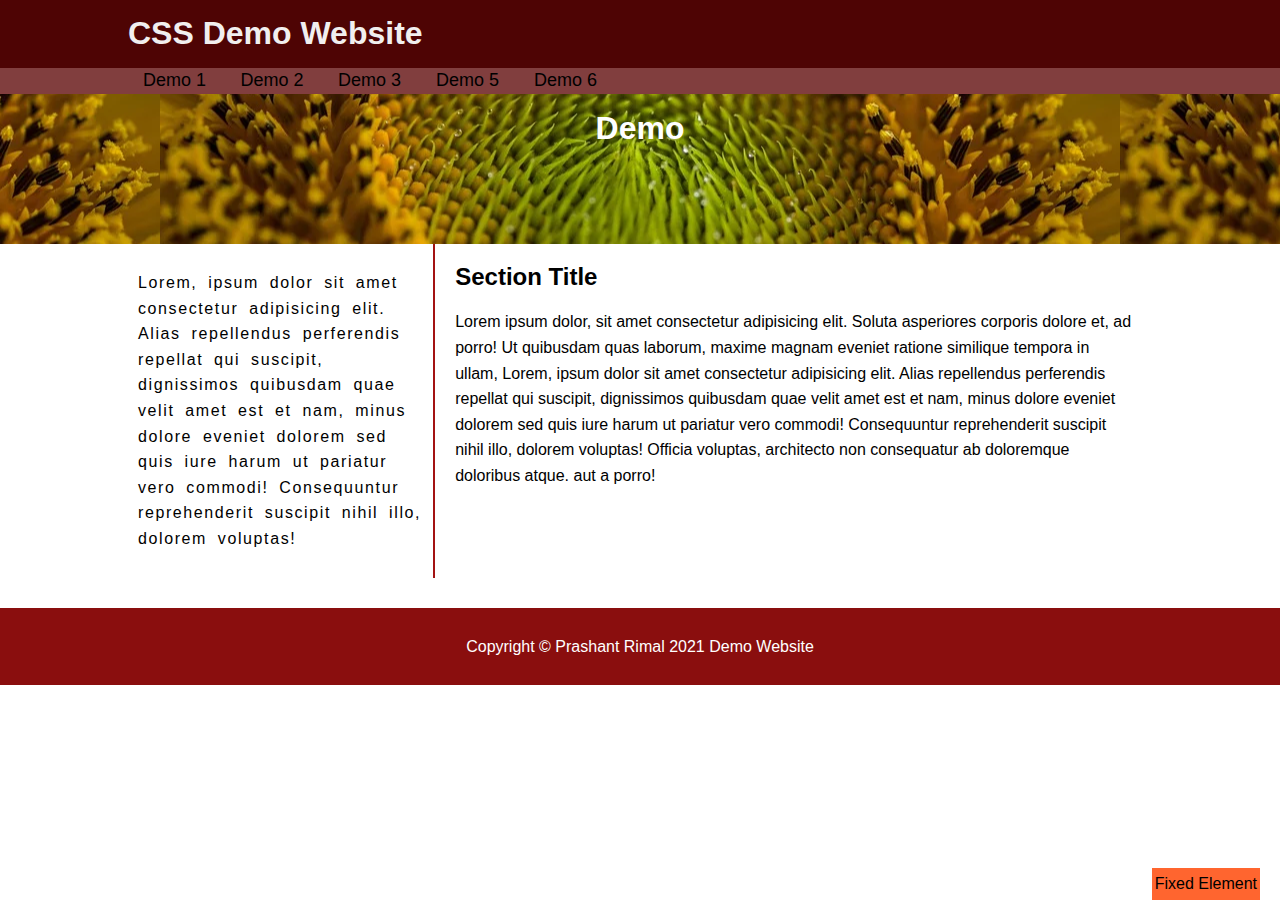
<file: demo_website_Sep_2/index.html>
<!DOCTYPE html>
<html lang="en">
<head>
    <meta charset="UTF-8">
    <meta http-equiv="X-UA-Compatible" content="IE=edge">
    <meta name="viewport" content="width=device-width, initial-scale=1.0,
    maximum-scale=1">
    <link rel="stylesheet" href="./styles.css">
    <title>Demo for CSS</title>

</head>
<body>
    
    <header id="mainheader">
        <div class="container">
            <h1>CSS Demo Website</h1>
        </div>
    </header>

    <nav id="mainNav">
        <div class="container">
            <ul>
                <li><a href="./Demo1.html">Demo 1</a></li>
                <li><a href="./Demo2.html">Demo 2</a></li>
                <li><a href="#">Demo 3 </a></li>
                <li><a href="#">Demo 5 </a></li>
                <li><a href="#">Demo 6</a></li>
            </ul>
        </div>
    </nav>


    <section id="jumbo">
            <div class="container">
                <h1>Demo</h1>
            </div>
    </section>
    <div class="container">
        <aside id="sidebar">
                <p>Lorem, ipsum dolor sit amet consectetur adipisicing elit. Alias repellendus perferendis repellat qui suscipit, 
                    dignissimos quibusdam quae velit amet est et nam, 
                    minus dolore eveniet dolorem sed quis 
                    iure harum ut pariatur vero commodi! Consequuntur reprehenderit suscipit nihil illo, dolorem voluptas! 

                </p>
        </aside>
        <section id="main">
                <h2>Section Title</h2>
                <p>Lorem ipsum dolor, sit amet consectetur adipisicing elit. Soluta asperiores corporis dolore et,
                ad porro! Ut quibusdam quas laborum, maxime magnam 
                eveniet ratione similique tempora in ullam,
                Lorem, ipsum dolor sit amet consectetur adipisicing elit. Alias repellendus perferendis repellat qui suscipit, dignissimos quibusdam quae velit amet est et nam, 
                minus dolore eveniet dolorem sed quis iure harum ut pariatur vero commodi! Consequuntur reprehenderit suscipit nihil illo, dolorem voluptas! 
                Officia voluptas, architecto non consequatur ab doloremque doloribus atque.
                aut a porro!</p>
        </section>   
    </div>

    <div id="fixed">Fixed Element</div>
    <footer id="mainfooter">
        <p>Copyright &copy; Prashant Rimal 2021 Demo Website </p>
    </footer>


</body>
</html>
</file>
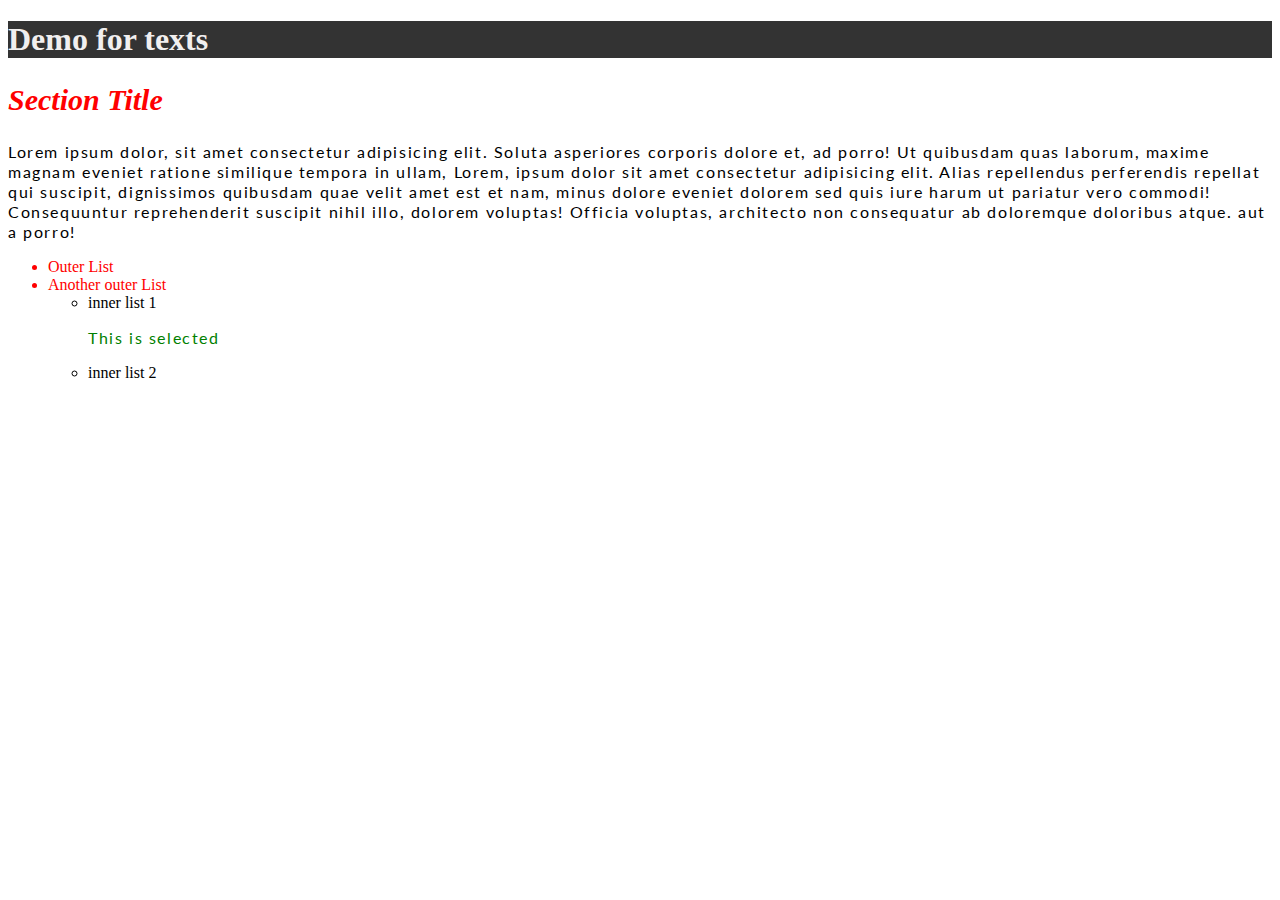
<file: demo_website_Sep_2/Demo1.html>
<!DOCTYPE html>
<html lang="en">
<head>
    <meta charset="UTF-8">
    <meta http-equiv="X-UA-Compatible" content="IE=edge">
    <meta name="viewport" content="width=device-width, initial-scale=1.0,
    maximum-scale=1">
    <link rel="preconnect" href="https://fonts.googleapis.com">
    <link rel="preconnect" href="https://fonts.gstatic.com" crossorigin>
    <link href="https://fonts.googleapis.com/css2?family=Cookie&family=Lato:wght@300&display=swap" rel="stylesheet">
    <title>Demo for CSS</title>

    <style>
        
        
        #mainheader{
            background: #333;
            color:rgb(241, 239, 239);
        }

        h2 {
            font-size:  30px;
            font-weight: bold;
            font-style: italic;
            
        }
        
        p{ 
            font-size:  1em;
            font-family: 'Lato',Verdana,Arial;
            line-height: 20px;
            letter-spacing: 0.1em;
        }
         #list1>li {
            color: red;
        }

        #list2>p{
            color:green;
        }

    </style>
</head>
<body>
    
    <header id="mainheader">
        <div class="container">
            <h1>Demo for texts </h1>
        </div>
    </header>

    <section id="main">
        <h2 style="color:red">Section Title</h2>
        <p >Lorem ipsum dolor, sit amet consectetur adipisicing elit. Soluta asperiores corporis dolore et,
        ad porro! Ut quibusdam quas laborum, maxime magnam 
        eveniet ratione similique tempora in ullam,
        Lorem, ipsum dolor sit amet consectetur adipisicing elit. Alias repellendus perferendis repellat qui suscipit, dignissimos quibusdam quae velit amet est et nam, 
        minus dolore eveniet dolorem sed quis iure harum ut pariatur vero commodi! Consequuntur reprehenderit suscipit nihil illo, dolorem voluptas! 
        Officia voluptas, architecto non consequatur ab doloremque doloribus atque.
        aut a porro!</p>

        
        <ul id=list1 >
            <li>Outer List</li>
            <li>Another outer List</li>
            <ul id=list2>
                <li>inner list 1 </li>
                <p>This is selected</p>
                <li>inner list 2 </li>
            </ul>
        </ul>
    </section>
</file>
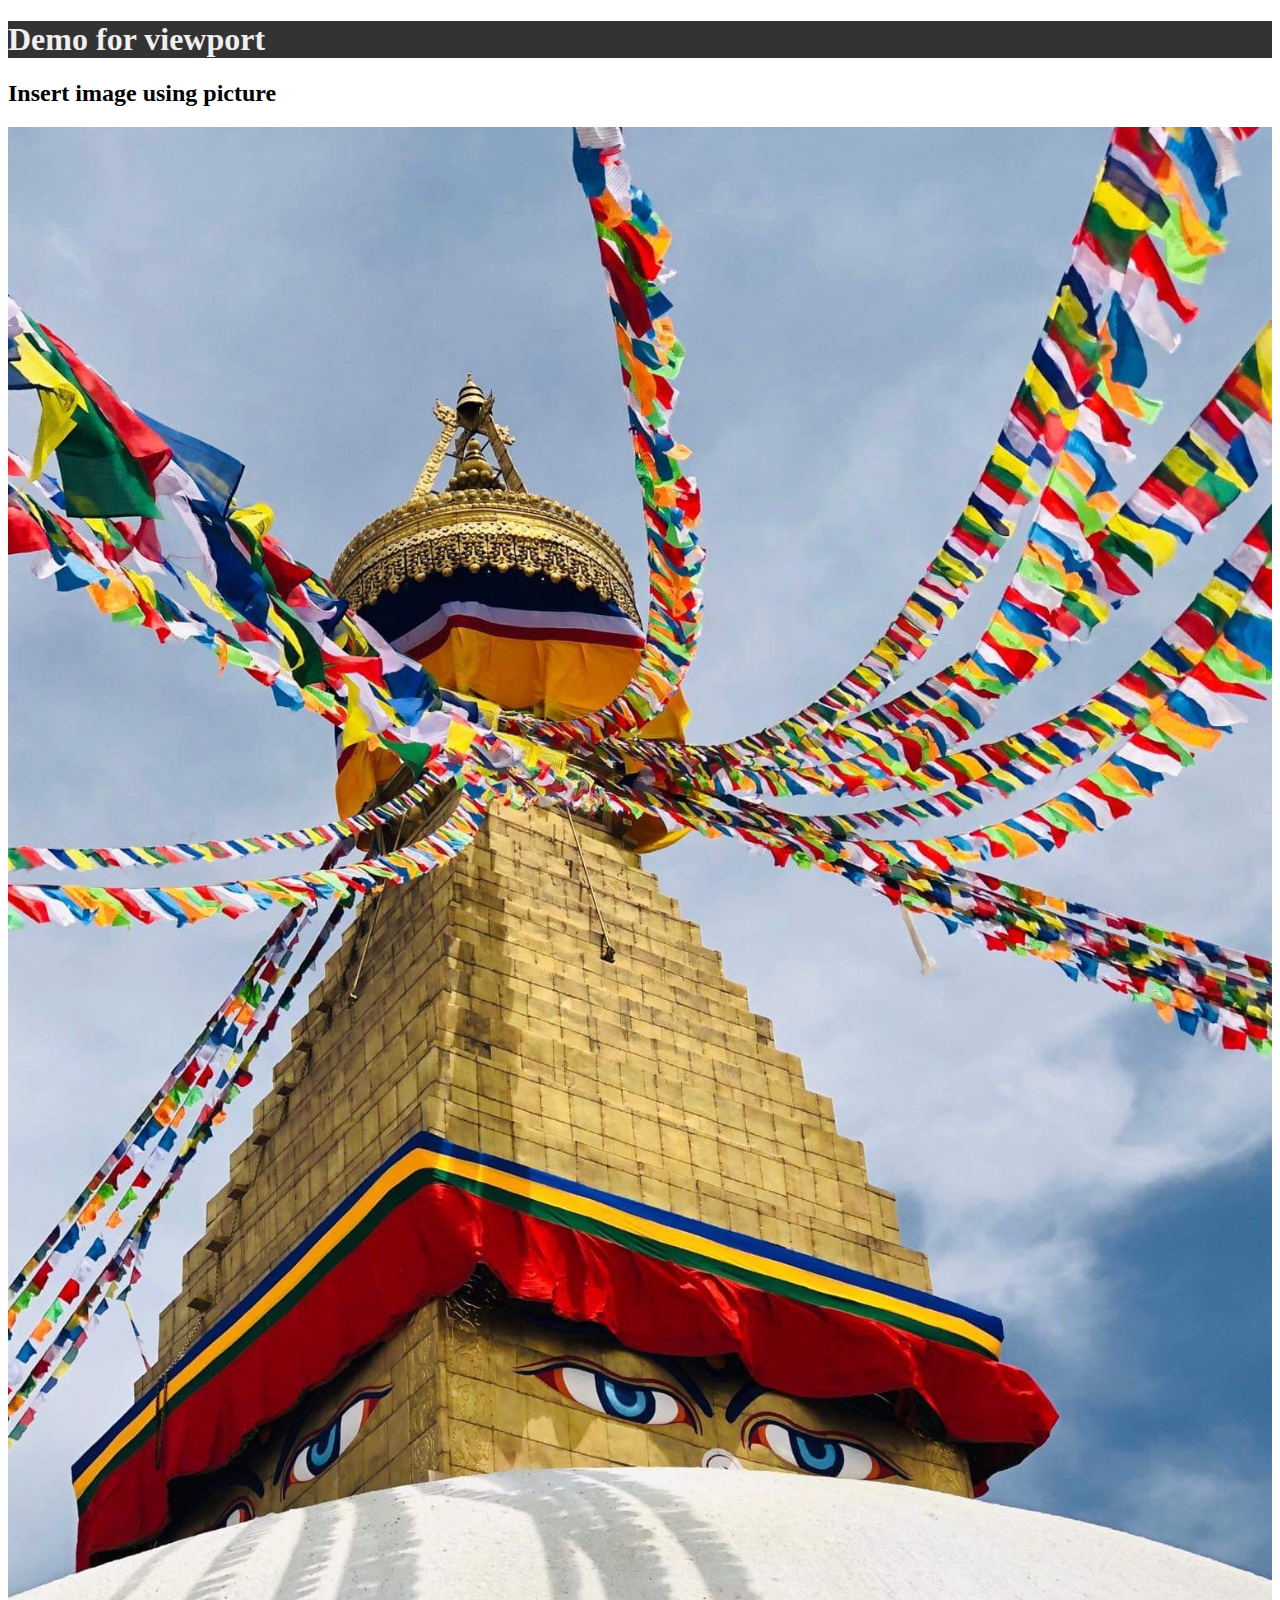
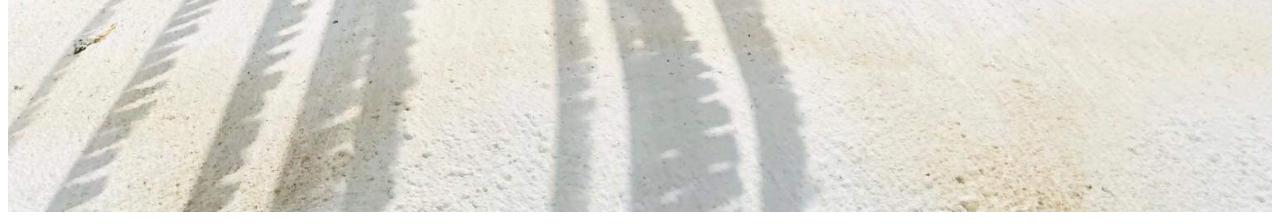
<file: demo_website_Sep_2/Demo2.html>
<!DOCTYPE html>
<html lang="en">
<head>
    <meta charset="UTF-8">
    <meta http-equiv="X-UA-Compatible" content="IE=edge">
    <meta name="viewport" content="width=device-width, initial-scale=1.0,
    maximum-scale=1">
    <link rel="preconnect" href="https://fonts.googleapis.com">
    <link rel="preconnect" href="https://fonts.gstatic.com" crossorigin>
    <link href="https://fonts.googleapis.com/css2?family=Cookie&family=Lato:wght@300&display=swap" rel="stylesheet">
    <title>Demo for CSS</title>

    <style>
        
        
        #mainheader{
            background: #333;
            color:rgb(241, 239, 239);
        }
    </style>
    </head>
    <body>
        
        <header id="mainheader">
            <div class="container">
                <h1>Demo for viewport </h1>
            </div>
        </header>

        <section id="main">
            <h2>Insert image using picture</h2>
            <picture>
                <source media="(min-width:650px)" srcset="./img2.JPG" style="width:100%;">
                <source media="(min-width:465px)" srcset="">
                <img src="./img1.webp" alt="Flower" style="width:100%;">
            </picture>
        </section>
</file>
<file: demo_website_Sep_2/styles.css>
\:root
{font-size: 20px;}
 

body{
    /* adding the same font fpor the body */
    font-family:Arial, Helvetica, sans-serif;
    font-size: 16px;
    line-height: 1.6em;
    margin:0;
}
.container {
    width: 80%;
    margin:auto;
    overflow: hidden;
}

.clearFix{
    clear:both;
}
#mainheader{
    background: rgb(78, 4, 4);
    color:rgb(241, 239, 239);
}
/* changing the navigation bar  */
#mainNav{
    background:rgb(129, 62, 62);
    color:rgb(114, 106, 106);
     /*add this make nav stick at position do add in the last  */
     position: -webkit-sticky;
     position: sticky;
     top:0
}
/* takes all margin and dots away but still items are not inline */
#mainNav ul {
    padding:0;
    margin:0;
    list-style: none;
}
/* Traget li for listing all in one line(inline) */
#mainNav li {
    display: inline;
    padding: 7px 15px;
    font-size: 18px;
}  
/* Removing the blue color and underlined line  */
#mainNav a{
 color:black;
 text-decoration: none;
}
/* making a hover so that the clickable area is shown */
#mainNav li:hover {
    background: rgb(61, 31, 31);
}
/* adding a background image and editing the section with idjumbo */
#jumbo{
    background-image: url("./img1.webp");
    background-position: center center;
    min-height:150px;
    text-align:center;
}
#jumbo h1{
    color:rgb(255, 255, 255);
}

#main {
    float:right;
    width: 70%;
    padding:0 20px;
    box-sizing: border-box;
    font-size: 1rem;
}
#sidebar{
    float:left;
    width:30%;
    padding: 10px;
    border-right: 2px solid rgb(163, 19, 19);
    box-sizing: border-box;
    /* to make space within letters and words respectively */
    letter-spacing: .1em;
    word-spacing: .3em;
    
}
#mainfooter{
    background:rgb(138, 14, 14);
    color: #fff;
    text-align: center;
    padding:10px;
    margin-top:30px;
}


#fixed{
    position:fixed;
    bottom: 0;
    right:20px;
    background:#ff652f;
    padding: 3px;

}
</file>
